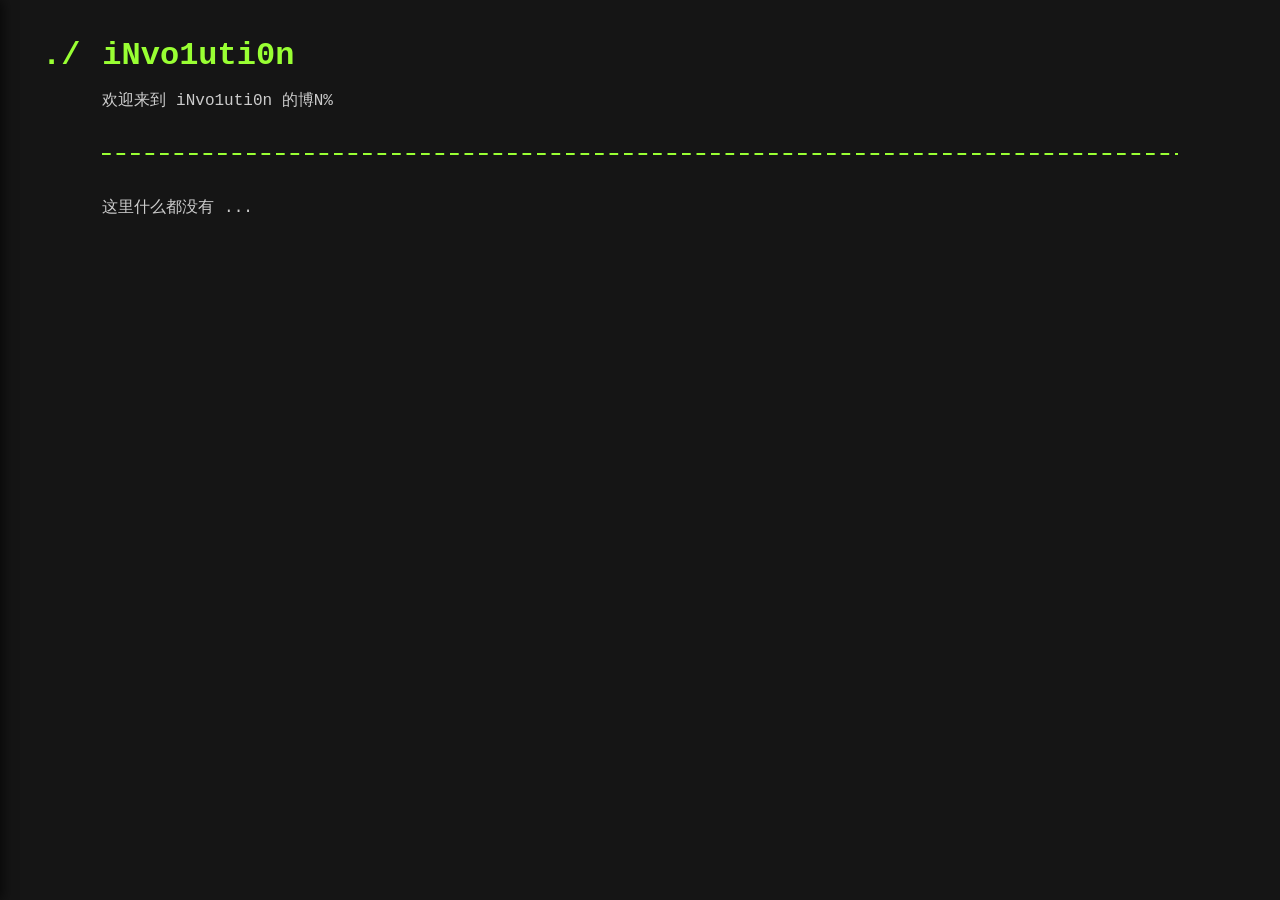
<file: index.html>
<!DOCTYPE html>
<html lang="zh">
    <head>
        <meta charset="UTF-8">
        <title>iNvo1uti0n's blog</title>
        <link rel="icon" type="image/png" href="/favicon.png">
        <link id="giscus-css" rel="stylesheet" href="https://giscus.app/default.css">
        <link rel="stylesheet" href="https://cdnjs.cloudflare.com/ajax/libs/font-awesome/6.5.1/css/all.min.css">
        <script>
        if(window.location.pathname === '/index.html') window.location.replace('/');
        </script>
        <link rel="stylesheet" href="/style.css">
        <script>
            const translations = {
                zh: {
                    'nothing': "这里什么都没有 ...",
                    'intro': "欢迎来到 iNvo1uti0n 的博客！",
                    'sidebar': "侧边栏",
                    'home': "主页",
                    'about': "关于我",
                    'change-language': "切换语言"
                },
                en: {
                    'nothing': "There's nothing here ...",
                    'intro': "Welcome to iNvo1uti0n's blog!",
                    'sidebar': "Sidebar",
                    'home': "Home",
                    'about': "About Me",
                    'change-language': "Change Language"
                },
                ja: {
                    'nothing': "ここには何もありません ...",
                    'intro': "iNvo1uti0nのブログへようこそ！",
                    'sidebar': "サイドバー",
                    'home': "ホーム",
                    'about': "私について",
                    'change-language': "言語を変更"
                }
            };
        </script>

        <script src="/egg.js" defer></script>
    </head>
    <body style="background-color:#151515;">

        <div id="sidebar" aria-hidden="true">
            <div class="sidebar-content">
                <div class="sidebar-header">
                    <button id="sidebar-toggle" type="button" class="no-select text-button" aria-expanded="true">
                        <h1 class="no-select" id="sidebar-prefix" style="margin:0;">./</h1>
                    </button>
                    <h1 data-translate="sidebar" style="margin:0;font-size:2em;color:#9F3;">侧边栏</h1>
                </div>
                <br class="no-select"/><br class="no-select"/>
                <a class="no-underline" href="/" style="color:#CCC">
                    <div id="home-page">
                        <i class="fa-solid fa-house"></i>
                        <p data-translate="home" style="font-size:1.1em;">主页</p>
                    </div>
                </a>
                <br class="no-select" /><br class="no-select" />
                <a class="no-underline" href="/about/" style="color:#CCC">
                    <div id="about-me">
                        <i class="fa-solid fa-user"></i>
                        <p data-translate="about" style="font-size:1.1em;">关于我</p>
                    </div>
                </a>
                <br class="no-select" /><br class="no-select" />
                <div class="no-underline" id="change-language-container" style="color:#CCC;position:relative;cursor:pointer;">
                    <div id="change-language" style="display:inline-flex;align-items:center;gap:0.35cm;">
                        <i class="fa-solid fa-language"></i>
                        <p data-translate="change-language" style="font-size:1.1em;">切换语言</p>
                        <p class="no-select" style="margin-left:0.5cm;margin-right:0.5cm;"></p>
                        <i id="chevron-icon" class="fa-solid fa-chevron-right" style="transition:transform 0.2s;"></i>
                    </div>
                    <div id="language-dropdown" style="display:none;position:static;margin-left:2.2em;margin-top:0.2em;background:none;border-radius:0;padding:0;box-shadow:none;min-width:0;">
                        <button type="button" href="javascript:void(0);" class="dropdown-item" data-lang="zh" id="zh-lang" style="padding:0.2em 0 0.2em 0;color:#CCC;cursor:pointer;background:none;opacity:0;transform:translateY(-10px);transition:opacity 0.25s,transform 0.25s;transition-delay:0s;border:none;width:100%;text-align:left;">中文</button>
                        <button type="button" href="javascript:void(0);" class="dropdown-item" data-lang="en" id="en-lang" style="padding:0.2em 0 0.2em 0;color:#CCC;cursor:pointer;background:none;opacity:0;transform:translateY(-10px);transition:opacity 0.25s,transform 0.25s;transition-delay:0s;border:none;width:100%;text-align:left;">English</button>
                        <button type="button" href="javascript:void(0);" class="dropdown-item" data-lang="ja" id="ja-lang" style="padding:0.2em 0 0.2em 0;color:#CCC;cursor:pointer;background:none;opacity:0;transform:translateY(-10px);transition:opacity 0.25s,transform 0.25s;transition-delay:0s;border:none;width:100%;text-align:left;">日本語</button>
                    </div>
                </div>
            </div>
            <div class="sidebar-bottom"></div>
        </div>

        <div id="title" style="display:inline-flex;align-items:flex-end;text-align:left;margin-top:0.6cm;margin-left:0.9cm;">
            <button id="menu" type="button" class="no-select text-button" aria-expanded="false">
                <h1 class="no-select" id="title-prefix" style="margin:0;">./</h1>
            </button>
            <h1 class="no-select" style="padding-right:0.58cm;"></h1>
            <a href="/" style="color:#9F3;">
                <h1 id="title-main" style="margin:0">iNvo1uti0n</h1>
            </a>
        </div>
        <p data-translate="intro" id="intro" class="normal-text">欢迎来到 iNvo1uti0n 的博客！</p>
        <br class="no-select" />
        <hr />
        <br class="no-select" />
        <p class="normal-text" data-translate="nothing">这里什么都没有 ...</p>
        <script>
            // 语言切换下拉菜单功能
            (function(){
                const langBtn = document.getElementById('change-language-container');
                const chevron = document.getElementById('chevron-icon');
                const dropdown = document.getElementById('language-dropdown');
                let open = false;
                langBtn.addEventListener('click', function(e){
                    e.stopPropagation();
                    open = !open;
                    dropdown.style.display = open ? 'block' : 'none';
                    chevron.style.transform = open ? 'rotate(90deg)' : 'rotate(0deg)';
                    const items = dropdown.querySelectorAll('.dropdown-item');
                    if(open){
                        setTimeout(()=>{
                            items.forEach((item,i)=>{
                                item.style.transitionDelay = (i*0.08)+"s";
                                item.style.opacity = '1';
                                item.style.transform = 'translateY(0)';
                            });
                        },10);
                    }else{
                        items.forEach((item,i)=>{
                            item.style.transitionDelay = ((items.length-1-i)*0.08)+"s";
                            item.style.opacity = '0';
                            item.style.transform = 'translateY(-10px)';
                        });
                    }
                });
                document.addEventListener('click', function(){
                    if(open){
                        open = false;
                        const items = dropdown.querySelectorAll('.dropdown-item');
                        items.forEach((item,i)=>{
                            item.style.opacity = '0';
                            item.style.transform = 'translateY(-10px)';
                        });
                        setTimeout(()=>{
                            dropdown.style.display = 'none';
                        },250);
                        chevron.style.transform = 'rotate(0deg)';
                    }
                });
                dropdown.addEventListener('click', function(e){
                    e.stopPropagation();
                    const lang = e.target.getAttribute('data-lang');
                    if(lang){
                        localStorage.setItem('site-lang', lang);
                        location.reload();
                    }
                });
            })();
            // 多语言切换功能
            function setLang(lang) {
                if(!translations[lang]) return;
                document.documentElement.lang = lang;
                document.querySelectorAll('[data-translate]').forEach(function(el){
                    const key = el.getAttribute('data-translate');
                    if(translations[lang][key]) el.textContent = translations[lang][key];
                });
                // 下拉菜单选项始终为“中文”“English”“日本語”
                if(document.getElementById('zh-lang')) document.getElementById('zh-lang').textContent = '中文';
                if(document.getElementById('en-lang')) document.getElementById('en-lang').textContent = 'English';
                if(document.getElementById('ja-lang')) document.getElementById('ja-lang').textContent = '日本語';
            }

            const charSet = 'ABCDEFGHIJKLMNOPQRSTUVWXYZabcdefghijklmnopqrstuvwxyz0123456789.,/\\|?!@#$%^&*[]{}<>\'\"~`+=-';
            const titlePrefix = document.getElementById('title-prefix');
            const titleMain = document.getElementById('title-main');
            const intro = document.getElementById('intro');

            function randomChar(){return charSet[Math.floor(Math.random() * charSet.length)];}
            function createGarbled(text){return Array.from(text, ch => ch === ' ' ? ' ' : randomChar()).join('');}
            function animateText(element, text){
                const target = String(text);
                let display = createGarbled(target).split('');
                let index = 0;
                element.textContent = display.join('');

                const timer = setInterval(() => {
                    if(index >= target.length){
                        clearInterval(timer);
                        element.textContent = target;
                        return;
                    }
                    if(target[index] === ' '){
                        display[index] = ' ';
                        index += 1;
                        return;
                    }
                    display[index] = target[index];
                    for(let i = index + 1;i < target.length;i += 1)
                        if(target[i] !== ' ') display[i] = randomChar();
                    element.textContent = display.join('');
                    index += 1;
                },50);
            }

            window.addEventListener('load',() => {
                // 语言切换
                let lang = localStorage.getItem('site-lang') || 'zh';
                setLang(lang);

                titlePrefix.textContent = './';
                titleMain.textContent = createGarbled('iNvo1uti0n');
                intro.textContent = createGarbled(translations[lang]['intro']);
                setTimeout(() => {
                    animateText(titleMain, 'iNvo1uti0n');
                    animateText(intro, translations[lang]['intro']);
                },120);
            });

            const menuButton = document.getElementById('menu');
            const sidebarButton = document.getElementById('sidebar-toggle');
            const sidebarPrefix = document.getElementById('sidebar-prefix');
            const prefixAnimationTimer = { timer: null };
            const sidebarPrefixAnimationTimer = { timer: null };

            function restorePrefixText(element, text, timerHolder) {
                const target = String(text);
                let display = element.textContent.split('');
                if (display.length !== target.length) display = Array.from(target, () => ' ');
                let index = 0;

                if (timerHolder.timer) clearInterval(timerHolder.timer);
                timerHolder.timer = setInterval(() => {
                    if (index >= target.length) {
                        clearInterval(timerHolder.timer);
                        timerHolder.timer = null;
                        element.textContent = target;
                        return;
                    }
                    display[index] = target[index];
                    element.textContent = display.join('');
                    index += 1;
                }, 80);
            }

            function flashPrefixGarbledText(element, timerHolder) {
                const original = './';
                let garbleCount = 0;
                const maxGarbleSteps = 5;

                if (timerHolder.timer) {
                    clearInterval(timerHolder.timer);
                    timerHolder.timer = null;
                }

                timerHolder.timer = setInterval(() => {
                    element.textContent = createGarbled(original);
                    garbleCount += 1;
                    if (garbleCount >= maxGarbleSteps) {
                        clearInterval(timerHolder.timer);
                        timerHolder.timer = null;
                        restorePrefixText(element, original, timerHolder);
                    }
                }, 70);
            }

            if (menuButton) menuButton.addEventListener('mouseenter', () => flashPrefixGarbledText(titlePrefix, prefixAnimationTimer));
            if (sidebarButton) sidebarButton.addEventListener('mouseenter', () => flashPrefixGarbledText(sidebarPrefix, sidebarPrefixAnimationTimer));

            const sidebar = document.getElementById('sidebar');

            function setSidebarOpen(isOpen) {
                sidebar.classList.toggle('open', isOpen);
                sidebar.setAttribute('aria-hidden', String(!isOpen));
                if (menuButton) menuButton.setAttribute('aria-expanded', String(isOpen));
                if (sidebarButton) sidebarButton.setAttribute('aria-expanded', String(isOpen));
            }

            if (menuButton && sidebar) {
                menuButton.addEventListener('click', (event) => {
                    event.stopPropagation();
                    const isOpen = !sidebar.classList.contains('open');
                    setSidebarOpen(isOpen);
                });

                if (sidebarButton) {
                    sidebarButton.addEventListener('click', (event) => {
                        event.stopPropagation();
                        setSidebarOpen(false);
                    });
                }

                document.addEventListener('click', (event) => {
                    if (!sidebar.classList.contains('open')) return;
                    if (sidebar.contains(event.target) || menuButton.contains(event.target) || (sidebarButton && sidebarButton.contains(event.target))) return;
                    setSidebarOpen(false);
                });
            }
        </script>

    </body>
</html>
</file>
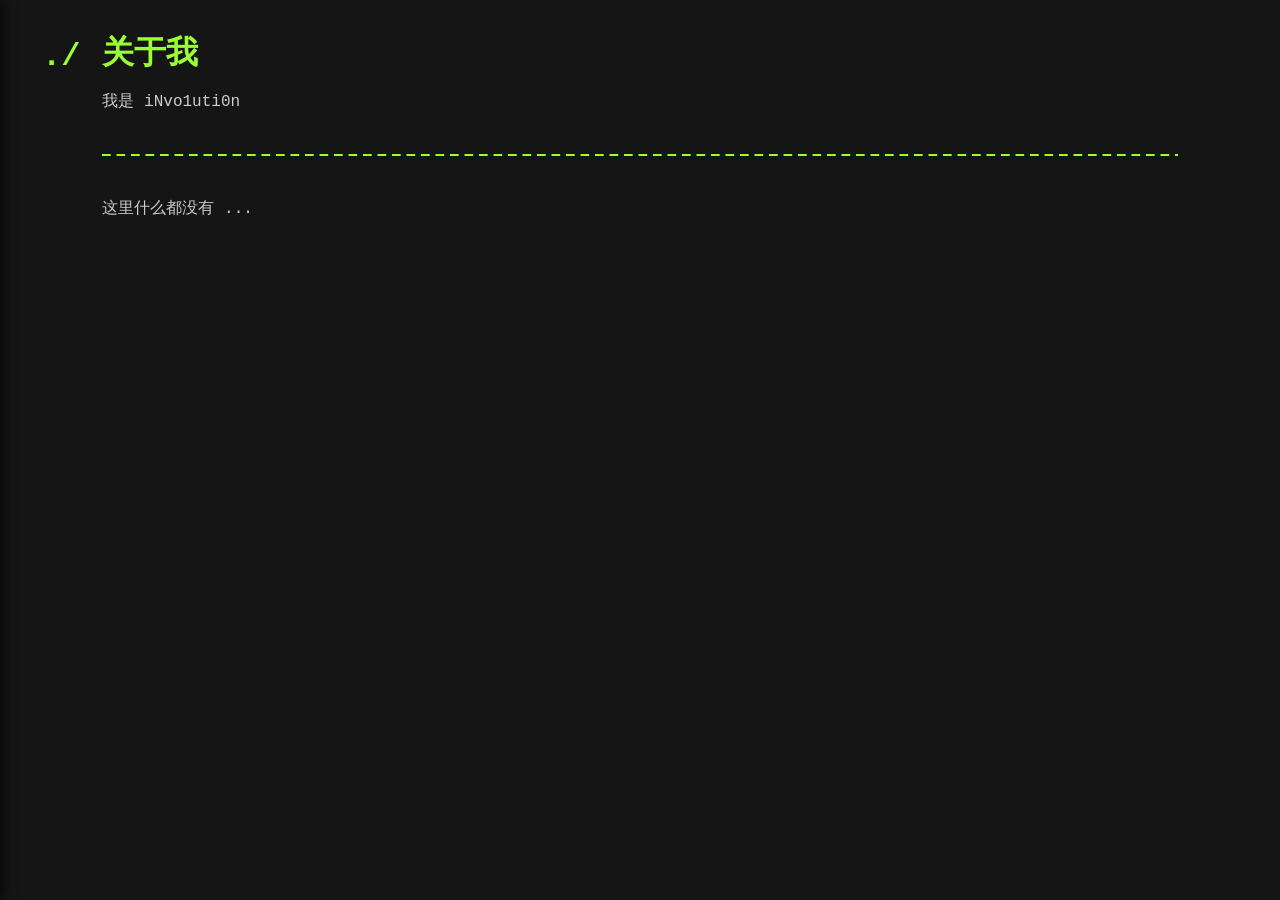
<file: about/index.html>
<!DOCTYPE html>
<html lang="zh">
    <head>
        <meta charset="UTF-8">
        <title>iNvo1uti0n's blog</title>
        <link rel="icon" type="image/png" href="/favicon.png">
        <link id="giscus-css" rel="stylesheet" href="https://giscus.app/default.css">
        <link rel="stylesheet" href="https://cdnjs.cloudflare.com/ajax/libs/font-awesome/6.5.1/css/all.min.css">
        <script>
        if(window.location.pathname === '/about/index.html') window.location.replace('/about/');
        </script>
        <link rel="stylesheet" href="/style.css">
        <script>
            const translations = {
                zh: {
                    'nothing': "这里什么都没有 ...",
                    'intro': "我是 iNvo1uti0n",
                    'sidebar': "侧边栏",
                    'home': "主页",
                    'about': "关于我",
                    'change-language': "切换语言"
                },
                en: {
                    'nothing': "There's nothing here ...",
                    'intro': "I'm iNvo1uti0n",
                    'sidebar': "Sidebar",
                    'home': "Home",
                    'about': "About Me",
                    'change-language': "Change Language"
                },
                ja: {
                    'nothing': "ここには何もありません ...",
                    'intro': "私は iNvo1uti0n です",
                    'sidebar': "サイドバー",
                    'home': "ホーム",
                    'about': "私について",
                    'change-language': "言語を変更"
                }
            };
        </script>
    </head>
    <body style="background-color:#151515;">

        <div id="sidebar" aria-hidden="true">
            <div class="sidebar-content">
                <div class="sidebar-header">
                    <button id="sidebar-toggle" type="button" class="no-select text-button" aria-expanded="true">
                        <h1 class="no-select" id="sidebar-prefix" style="margin:0;">./</h1>
                    </button>
                    <h1 data-translate="sidebar" style="margin:0;font-size:2em;color:#9F3;">侧边栏</h1>
                </div>
                <br /><br />
                <a class="no-underline" href="/" style="color:#CCC">
                    <div id="home-page">
                        <i class="fa-solid fa-house"></i>
                        <p data-translate="home" style="font-size:1.2em;">主页</p>
                    </div>
                </a>
                <br class="no-select" /><br class="no-select" />
                <a class="no-underline" href="/about/" style="color:#CCC">
                    <div id="about-me">
                        <i class="fa-solid fa-user"></i>
                        <p data-translate="about" style="font-size:1.2em;">关于我</p>
                    </div>
                </a>
                <br class="no-select" /><br class="no-select" />
                <div class="no-underline" id="change-language-container" style="color:#CCC;position:relative;cursor:pointer;">
                    <div id="change-language" style="display:inline-flex;align-items:center;gap:0.35cm;">
                        <i class="fa-solid fa-language"></i>
                        <p data-translate="change-language" style="font-size:1.1em;">切换语言</p>
                        <p class="no-select" style="margin-left:0.5cm;margin-right:0.5cm;"></p>
                        <i id="chevron-icon" class="fa-solid fa-chevron-right" style="transition:transform 0.2s;"></i>
                    </div>
                    <div id="language-dropdown" style="display:none;position:static;margin-left:2.2em;margin-top:0.2em;background:none;border-radius:0;padding:0;box-shadow:none;min-width:0;">
                        <button type="button" class="dropdown-item" data-lang="zh" id="zh-lang" style="padding:0.2em 0 0.2em 0;color:#CCC;cursor:pointer;background:none;opacity:0;transform:translateY(-10px);transition:opacity 0.25s,transform 0.25s;transition-delay:0s;border:none;width:100%;text-align:left;">中文</button>
                        <button type="button" class="dropdown-item" data-lang="en" id="en-lang" style="padding:0.2em 0 0.2em 0;color:#CCC;cursor:pointer;background:none;opacity:0;transform:translateY(-10px);transition:opacity 0.25s,transform 0.25s;transition-delay:0s;border:none;width:100%;text-align:left;">English</button>
                        <button type="button" class="dropdown-item" data-lang="ja" id="ja-lang" style="padding:0.2em 0 0.2em 0;color:#CCC;cursor:pointer;background:none;opacity:0;transform:translateY(-10px);transition:opacity 0.25s,transform 0.25s;transition-delay:0s;border:none;width:100%;text-align:left;">日本語</button>
                    </div>
                </div>
            </div>
            <div class="sidebar-bottom"></div>
        </div>

        <div id="title" style="display:inline-flex;align-items:flex-end;text-align:left;margin-top:0.6cm;margin-left:0.9cm;">
            <button id="menu" type="button" class="no-select text-button" aria-expanded="false">
                <h1 class="no-select" id="title-prefix" style="margin:0;">./</h1>
            </button>
            <h1 class="no-select" style="padding-right:0.58cm;"></h1>
            <h1 id="title-main" style="margin:0">关于我</h1>
        </div>
        <p id="intro" class="normal-text">我是 iNvo1uti0n</p>
        <br class="no-select" />
        <hr />
        <br class="no-select" />
        <p class="normal-text" data-translate="nothing">这里什么都没有 ...</p>
        
        <script>

            // 语言切换下拉菜单功能
            (function(){
                const langBtn = document.getElementById('change-language-container');
                const chevron = document.getElementById('chevron-icon');
                const dropdown = document.getElementById('language-dropdown');
                let open = false;
                langBtn.addEventListener('click', function(e){
                    e.stopPropagation();
                    open = !open;
                    dropdown.style.display = open ? 'block' : 'none';
                    chevron.style.transform = open ? 'rotate(90deg)' : 'rotate(0deg)';
                    const items = dropdown.querySelectorAll('.dropdown-item');
                    if(open){
                        setTimeout(()=>{
                            items.forEach((item,i)=>{
                                item.style.transitionDelay = (i*0.08)+"s";
                                item.style.opacity = '1';
                                item.style.transform = 'translateY(0)';
                            });
                        },10);
                    }else{
                        items.forEach((item,i)=>{
                            item.style.transitionDelay = ((items.length-1-i)*0.08)+"s";
                            item.style.opacity = '0';
                            item.style.transform = 'translateY(-10px)';
                        });
                    }
                });
                document.addEventListener('click', function(){
                    if(open){
                        open = false;
                        const items = dropdown.querySelectorAll('.dropdown-item');
                        items.forEach((item,i)=>{
                            item.style.opacity = '0';
                            item.style.transform = 'translateY(-10px)';
                        });
                        setTimeout(()=>{
                            dropdown.style.display = 'none';
                        },250);
                        chevron.style.transform = 'rotate(0deg)';
                    }
                });
                dropdown.addEventListener('click', function(e){
                    e.stopPropagation();
                    const lang = e.target.getAttribute('data-lang');
                    if(lang){
                        localStorage.setItem('site-lang', lang);
                        location.reload();
                    }
                });
            })();

            // 多语言切换功能
            function setLang(lang) {
                if(!translations[lang]) return;
                document.documentElement.lang = lang;
                document.querySelectorAll('[data-translate]').forEach(function(el){
                    const key = el.getAttribute('data-translate');
                    if(translations[lang][key]) el.textContent = translations[lang][key];
                });
                // 下拉菜单选项始终为“中文”“English”“日本語”
                if(document.getElementById('zh-lang')) document.getElementById('zh-lang').textContent = '中文';
                if(document.getElementById('en-lang')) document.getElementById('en-lang').textContent = 'English';
                if(document.getElementById('ja-lang')) document.getElementById('ja-lang').textContent = '日本語';
            }

            const charSet = 'ABCDEFGHIJKLMNOPQRSTUVWXYZabcdefghijklmnopqrstuvwxyz0123456789.,/\\|?!@#$%^&*[]{}<>\'\"~`+=-';
            const titlePrefix = document.getElementById('title-prefix');
            const titleMain = document.getElementById('title-main');
            const intro = document.getElementById('intro');

            function randomChar(){return charSet[Math.floor(Math.random() * charSet.length)];}
            function createGarbled(text){return Array.from(text, ch => ch === ' ' ? ' ' : randomChar()).join('');}
            function animateText(element, text){
                const target = String(text);
                let display = createGarbled(target).split('');
                let index = 0;
                element.textContent = display.join('');

                const timer = setInterval(() => {
                    if(index >= target.length){
                        clearInterval(timer);
                        element.textContent = target;
                        return;
                    }
                    if(target[index] === ' '){
                        display[index] = ' ';
                        index += 1;
                        return;
                    }
                    display[index] = target[index];
                    for(let i = index + 1;i < target.length;i += 1)
                        if(target[i] !== ' ') display[i] = randomChar();
                    element.textContent = display.join('');
                    index += 1;
                },50);
            }

            window.addEventListener('load',() => {
                // 语言切换
                let lang = localStorage.getItem('site-lang') || 'zh';
                setLang(lang);

                titlePrefix.textContent = './';
                titleMain.textContent = createGarbled(translations[lang]['about']);
                intro.textContent = createGarbled(translations[lang]['intro']);
                setTimeout(() => {
                    animateText(titleMain, translations[lang]['about']);
                    animateText(intro, translations[lang]['intro']);
                },120);
            });

            const menuButton = document.getElementById('menu');
            const sidebarButton = document.getElementById('sidebar-toggle');
            const sidebarPrefix = document.getElementById('sidebar-prefix');
            const prefixAnimationTimer = { timer: null };
            const sidebarPrefixAnimationTimer = { timer: null };

            function restorePrefixText(element, text, timerHolder) {
                const target = String(text);
                let display = element.textContent.split('');
                if (display.length !== target.length) display = Array.from(target, () => ' ');
                let index = 0;

                if (timerHolder.timer) clearInterval(timerHolder.timer);
                timerHolder.timer = setInterval(() => {
                    if (index >= target.length) {
                        clearInterval(timerHolder.timer);
                        timerHolder.timer = null;
                        element.textContent = target;
                        return;
                    }
                    display[index] = target[index];
                    element.textContent = display.join('');
                    index += 1;
                }, 80);
            }

            function flashPrefixGarbledText(element, timerHolder) {
                const original = './';
                let garbleCount = 0;
                const maxGarbleSteps = 5;

                if (timerHolder.timer) {
                    clearInterval(timerHolder.timer);
                    timerHolder.timer = null;
                }

                timerHolder.timer = setInterval(() => {
                    element.textContent = createGarbled(original);
                    garbleCount += 1;
                    if (garbleCount >= maxGarbleSteps) {
                        clearInterval(timerHolder.timer);
                        timerHolder.timer = null;
                        restorePrefixText(element, original, timerHolder);
                    }
                }, 70);
            }

            if (menuButton) menuButton.addEventListener('mouseenter', () => flashPrefixGarbledText(titlePrefix, prefixAnimationTimer));
            if (sidebarButton) sidebarButton.addEventListener('mouseenter', () => flashPrefixGarbledText(sidebarPrefix, sidebarPrefixAnimationTimer));

            const sidebar = document.getElementById('sidebar');

            function setSidebarOpen(isOpen) {
                sidebar.classList.toggle('open', isOpen);
                sidebar.setAttribute('aria-hidden', String(!isOpen));
                if (menuButton) menuButton.setAttribute('aria-expanded', String(isOpen));
                if (sidebarButton) sidebarButton.setAttribute('aria-expanded', String(isOpen));
            }

            if (menuButton && sidebar) {
                menuButton.addEventListener('click', (event) => {
                    event.stopPropagation();
                    const isOpen = !sidebar.classList.contains('open');
                    setSidebarOpen(isOpen);
                });

                if (sidebarButton) {
                    sidebarButton.addEventListener('click', (event) => {
                        event.stopPropagation();
                        setSidebarOpen(false);
                    });
                }

                document.addEventListener('click', (event) => {
                    if (!sidebar.classList.contains('open')) return;
                    if (sidebar.contains(event.target) || menuButton.contains(event.target) || (sidebarButton && sidebarButton.contains(event.target))) return;
                    setSidebarOpen(false);
                });
            }
        </script>

    </body>
</html>
</file>
<file: style.css>
.no-select{user-select:none;}
.no-underline{text-decoration:none;color:#CCC;}
.no-underline:hover{text-decoration:none;animation: change-color 0.3 ease-in-out;}
@keyframes change-color{
	from{color:#CCC;}
	to{color:#9F3;}
}
.normal-text{
	text-align:left;
	margin-left:2.5cm;
	color:#CCC;
	font-family:'Courier New', monospace;
}
.text-button{
	all:unset;
	font-family:'Courier New', monospace;
	cursor:pointer;
	display:inline-block;
}
.text-button:hover h1{text-decoration:underline;}
.glow{text-shadow:0 0 2px #9F3;}
.glow:hover{animation: pulse 1 ease-in-out infinite alternate;}
@keyframes pulse{
	from{text-shadow: 0 0 2px #9F3;}
	to{text-shadow: 0 0 4px #9F3;}
}
a:link h1{text-decoration:none;}
a:hover h1{text-decoration:underline;}
h1{
	display:inline-block;
	font-family:'Courier New', monospace;
	color:#9F3;
}
hr{
	border:none;
	height:2px;
	margin-left:2.5cm;
	margin-right:2.5cm;
	background-image:linear-gradient(to right,#9F3 60%,rgba(0,0,0,0) 0%);
	background-size:14.5px 1.5px;
	background-repeat:repeat-x;
}
#sidebar hr{
	margin:0.5rem 0;
	width:100%;
	background-image:linear-gradient(to right,#9F3 60%,rgba(0,0,0,0) 0%);
	background-size:14.5px 1.5px;
	background-repeat:repeat-x;
}
#sidebar{
	position:fixed;
	top:0;
	left:0;
	height:100vh;
	width:280px;
	transform:translateX(-100%);
	transition:transform 0.25 ease;
	background:#1a1a1a;
	box-shadow:2px 0 12px rgba(0,0,0,0.7);
	display:flex;
	flex-direction:column;
	justify-content:space-between;
	z-index:20;
}
#sidebar.open{transform:translateX(0);}
#sidebar .sidebar-content{padding:1cm 1cm 0.5cm 1.1cm; color:#CCC; font-family:'Courier New', monospace;}
#sidebar .sidebar-header{display:flex;align-items:flex-end;gap:0.6cm;margin-bottom:0.8em;}
#sidebar .sidebar-header .text-button{all:unset;cursor:pointer;display:inline-flex;align-items:flex-end;}
#sidebar .sidebar-header h1{margin:0;font-family:'Courier New', monospace;color:#9F3;}
#home-page,#about-me,#change-language{display:inline-flex;align-items:center;gap:0.35cm; color:#CCC; transition:color 0.2 ease; text-decoration:none !important;}
#home-page i,
#home-page p,
#about-me i,
#about-me p,
#change-language i,
#change-language p{display:inline-block;margin:0;color:inherit;}
#home-page:hover,
#about-me:hover,
#change-language:hover{color:#9F3; text-decoration:none !important;}
#sidebar .sidebar-bottom{height:48px; background:#333333;}
button{font-family:'Courier New', monospace;font-size: 1em;}
p{font-family:'Courier New', monospace;}
#sidebar .sidebar-content br.no-select{display:block;margin:0.5rem 0;line-height:0;}

/* 404页面特殊样式（覆盖主色为#99FF33） */
.no-underline,
a.no-underline{color:#CCCCCC;}
.no-underline:hover,
a.no-underline:hover{
	color:#99FF33;
	text-decoration:underline;
	animation: change-color-404 0.3 ease-in-out;
}
@keyframes change-color-404{
	from{color:#CCCCCC;}
	to{color:#99FF33;}
}
.loading-icon{
	margin-right:0.4rem;
	color:#CCCCCC;
	vertical-align:text-bottom;
}
#sidebar .sidebar-header h1,
h1#title-main,
h1{
	color:#99FF33;
}
hr,
#sidebar hr{
	background-image:linear-gradient(to right,#99FF33 60%,rgba(0,0,0,0) 0%);
}
</file>
